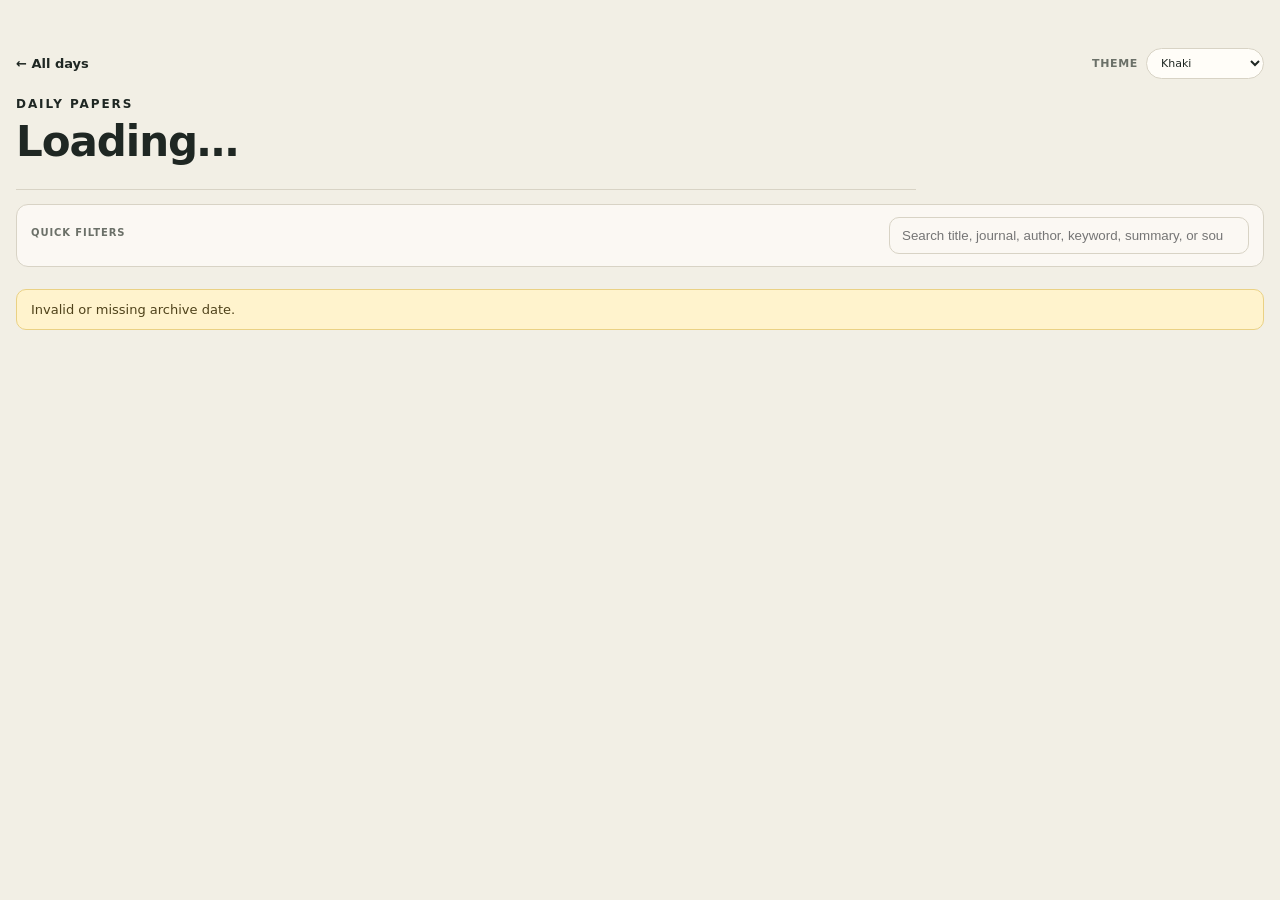
<file: site/day.html>
<!doctype html>
<html lang="en" data-theme="khaki">
<head>
  <meta charset="utf-8" />
  <meta name="viewport" content="width=device-width, initial-scale=1" />
  <title>PaperDaily · Daily Papers</title>
  <link rel="stylesheet" href="style.css" />
  <link rel="stylesheet" href="layout.css" />
</head>
<body>
  <main class="shell">
    <div class="page-topbar">
      <a class="back-link" id="backLink" href="./">← All days</a>
      <div class="topbar-controls">
        <div id="topicControl" class="topic-control" aria-label="Research topic selector"></div>
        <div id="themeControl" class="theme-control" aria-label="Theme selector"></div>
      </div>
    </div>
    <header class="day-header">
      <p class="eyebrow" id="topicLabel">DAILY PAPERS</p>
      <h1 id="dayTitle">Loading…</h1>
      <div class="meta day-meta" id="meta"></div>
      <section id="sourceSummary"></section>
    </header>

    <section class="filter-panel" aria-label="Paper filters">
      <div class="quick-filter-block">
        <span class="filter-label">Quick filters</span>
        <div id="keywordFilters" class="filters"></div>
      </div>
      <input id="search" type="search" placeholder="Search title, journal, author, keyword, summary, or source…" />
    </section>

    <section id="status"></section>
    <section id="papers" class="papers"></section>
  </main>
  <script src="theme.js"></script>
  <script src="topics.js"></script>
  <script src="day.js"></script>
</body>
</html>
</file>
<file: site/style.css>
:root {
  font-family: Inter, ui-sans-serif, system-ui, -apple-system, BlinkMacSystemFont, "Segoe UI", sans-serif;
  --bg: #f2efe5;
  --surface: #fffdf8;
  --text: #1f2723;
  --muted: #6b7068;
  --border: #d8d3c5;
  --accent: #75684d;
  --accent-text: #ffffff;
  color: var(--text);
  background: var(--bg);
  color-scheme: light;
}
:root[data-theme="black"] {
  --bg: #0d0d0d;
  --surface: #171717;
  --text: #f2f2f2;
  --muted: #a4a4a4;
  --border: #353535;
  --accent: #f0f0f0;
  --accent-text: #111111;
  color-scheme: dark;
}
:root[data-theme="navy"] {
  --bg: #edf2f7;
  --surface: #ffffff;
  --text: #17263a;
  --muted: #657386;
  --border: #ccd7e3;
  --accent: #244d78;
  --accent-text: #ffffff;
}
:root[data-theme="forest"] {
  --bg: #eef3ee;
  --surface: #fbfdfb;
  --text: #173126;
  --muted: #64766c;
  --border: #cbd8cf;
  --accent: #3d6b54;
  --accent-text: #ffffff;
}
:root[data-theme="burgundy"] {
  --bg: #f6f0f2;
  --surface: #fffdfd;
  --text: #3a1c25;
  --muted: #7b6870;
  --border: #dfcfd4;
  --accent: #7a3348;
  --accent-text: #ffffff;
}
:root[data-theme="custom"] { color-scheme: light; }
* { box-sizing: border-box; }
body { margin: 0; background: var(--bg); color: var(--text); }
a { color: inherit; }
.shell { width: min(1100px, calc(100% - 32px)); margin: 0 auto; padding: 48px 0 88px; }
header { display: flex; justify-content: space-between; gap: 32px; align-items: end; border-bottom: 1px solid var(--border); padding-bottom: 24px; }
.eyebrow { font-size: 12px; letter-spacing: .16em; font-weight: 700; margin: 0 0 10px; }
h1 { font-size: clamp(34px, 5vw, 52px); line-height: 1; margin: 0; letter-spacing: -.035em; }
.lede { margin: 14px 0 0; color: var(--muted); }
.meta { font-size: 13px; color: var(--muted); white-space: nowrap; }
.home-layout { display: grid; grid-template-columns: minmax(0, 1fr) 330px; gap: 28px; align-items: start; }
.archive-column { min-width: 0; }
.rankings-sidebar { margin-top: 40px; position: sticky; top: 24px; display: grid; gap: 14px; }
.ranking-panel,.day-card,.paper,.source-total-pill { background: var(--surface); border: 1px solid var(--border); }
.ranking-panel { border-radius: 16px; padding: 18px; }
.ranking-head { padding-bottom: 12px; border-bottom: 1px solid var(--border); }
.ranking-title { margin: 0; font-size: 20px; }
.ranking-list { margin: 14px 0 0; padding-left: 24px; display: grid; gap: 13px; }
.ranking-item { padding-left: 3px; }
.ranking-item > a { font-size: 13px; line-height: 1.35; font-weight: 650; text-decoration: none; }
.ranking-item > a:hover { text-decoration: underline; }
.ranking-meta { margin-top: 5px; display: flex; justify-content: space-between; gap: 8px; color: var(--muted); font-size: 10px; }
.ranking-score { font-weight: 800; }
.ranking-empty { color: var(--muted); font-size: 12px; line-height: 1.4; }
.section-head { display: flex; justify-content: space-between; align-items: end; margin: 36px 0 16px; }
.section-title { margin: 0; font-size: 25px; }
.archive-grid { display: grid; grid-template-columns: repeat(auto-fit, minmax(300px, 1fr)); gap: 14px; }
.day-card { display: block; text-decoration: none; border-radius: 16px; padding: 22px; transition: transform .15s ease, border-color .15s ease, box-shadow .15s ease; }
.day-card:hover { transform: translateY(-2px); border-color: var(--accent); box-shadow: 0 8px 24px color-mix(in srgb, var(--text) 8%, transparent); }
.day-card-top { display: flex; align-items: center; justify-content: space-between; gap: 12px; }
.day-date { font-weight: 700; }
.today-badge { font-size: 10px; letter-spacing: .12em; border: 1px solid var(--border); border-radius: 999px; padding: 5px 7px; }
.day-count-row { display: flex; align-items: baseline; gap: 8px; margin-top: 20px; }
.day-count { font-size: 27px; line-height: 1; letter-spacing: -.025em; font-weight: 750; }
.day-label { font-size: 11px; color: var(--muted); }
.day-presets { display: flex; flex-wrap: wrap; gap: 8px 14px; margin-top: 10px; color: var(--muted); font-size: 11px; }
.day-presets strong { color: var(--text); }
.top-preview { margin: 17px 0 0; padding-left: 20px; display: grid; gap: 8px; }
.top-preview li { font-size: 13px; line-height: 1.35; padding-left: 3px; }
.top-preview li::marker { color: var(--muted); font-weight: 700; }
.source-pills { display: flex; flex-wrap: wrap; gap: 6px; margin-top: 20px; }
.source-pill,.ai-pill { font-size: 11px; border: 1px solid var(--border); border-radius: 999px; padding: 5px 8px; text-transform: capitalize; }
.ai-pill { font-weight: 800; }
.open-day { margin-top: 22px; font-size: 13px; font-weight: 700; }
.day-warning { margin-top: 12px; font-size: 12px; color: #9a6c10; }
.back-link { display: inline-block; margin-bottom: 18px; text-decoration: none; font-size: 13px; font-weight: 700; }
.day-header { display: block; max-width: 900px; padding-bottom: 18px; }
.day-header h1 { font-size: clamp(28px, 3.6vw, 42px); letter-spacing: -.025em; }
.day-meta { margin-top: 8px; white-space: normal; }
.source-summary { margin: 12px 0 0; display: flex; flex-wrap: wrap; gap: 6px; }
.source-total-pill { border-radius: 999px; padding: 6px 9px; font-size: 11px; }
.source-total-pill strong { margin-right: 4px; }
.filter-panel { display: grid; grid-template-columns: minmax(0, 1fr) minmax(280px, 360px); gap: 14px; align-items: center; margin: 14px 0 22px; padding: 12px 14px; border: 1px solid var(--border); border-radius: 12px; background: color-mix(in srgb, var(--surface) 72%, transparent); }
.quick-filter-block { min-width: 0; }
.filter-label { display: block; margin-bottom: 7px; color: var(--muted); font-size: 10px; font-weight: 800; letter-spacing: .09em; text-transform: uppercase; }
.filters { display: flex; flex-wrap: wrap; gap: 6px; }
button { border: 1px solid var(--border); border-radius: 999px; padding: 7px 10px; background: transparent; color: var(--text); cursor: pointer; text-transform: capitalize; }
button.active { background: var(--accent); color: var(--accent-text); border-color: var(--accent); }
button span { opacity: .65; margin-left: 4px; }
.quick-filter { font-size: 10px; line-height: 1.2; }
.filter-empty { font-size: 11px; }
input[type=search] { width: 100%; padding: 10px 12px; border: 1px solid var(--border); border-radius: 10px; background: transparent; color: var(--text); }
.papers { display: grid; gap: 12px; }
.featured-papers,.more-papers-list { display: grid; gap: 12px; }
.digest-heading { display: flex; justify-content: space-between; align-items: end; margin: 16px 0 2px; padding-top: 6px; }
.digest-heading.secondary { margin-top: 36px; border-top: 1px solid var(--border); padding-top: 28px; }
.digest-heading > span { font-size: 12px; color: var(--muted); }
.paper { border-radius: 14px; padding: 22px; }
.paper.top-paper { border-width: 2px; }
.paper-top { display: flex; flex-wrap: wrap; align-items: center; gap: 9px; font-size: 12px; color: var(--muted); text-transform: uppercase; letter-spacing: .05em; }
.source { font-weight: 800; color: var(--text); }
.rank-number { font-weight: 800; color: var(--muted); }
.score-badge,.topic-badge,.type-badge { border: 1px solid var(--border); border-radius: 999px; padding: 4px 7px; font-size: 10px; }
.score-badge { font-weight: 900; color: var(--text); }
.type-badge { font-weight: 750; letter-spacing: .02em; text-transform: none; }
h2 { font-size: 21px; line-height: 1.25; margin: 9px 0; }
h2 a { text-decoration: none; }
h2 a:hover { text-decoration: underline; }
.authors,.journal { font-size: 13px; color: var(--muted); margin: 5px 0; }
.paper-journal,.paper-authors { margin: 7px 0 0; color: var(--muted); font-size: 12px; line-height: 1.45; }
.paper-journal strong,.paper-authors strong { color: var(--text); margin-right: 5px; }
.keyword-list { display: flex; flex-wrap: wrap; gap: 6px; margin-top: 10px; }
.keyword-pill { border: 1px solid var(--border); border-radius: 999px; padding: 4px 8px; font-size: 10px; color: var(--muted); background: color-mix(in srgb, var(--surface) 86%, var(--bg)); }
.ai-note { margin: 16px 0; padding: 15px 16px; border-left: 3px solid var(--accent); background: color-mix(in srgb, var(--surface) 75%, var(--bg)); border-radius: 0 10px 10px 0; font-size: 14px; line-height: 1.5; }
.ai-note strong { font-size: 11px; letter-spacing: .08em; text-transform: uppercase; }
.ai-note p { margin: 4px 0 11px; }
.ai-note p:last-child { margin-bottom: 0; }
.rank-reason { font-size: 13px; color: var(--muted); font-style: italic; }
.abstract { line-height: 1.55; color: var(--text); opacity: .86; display: -webkit-box; -webkit-line-clamp: 5; -webkit-box-orient: vertical; overflow: hidden; }
.paper-links { display: flex; justify-content: space-between; gap: 16px; margin-top: 14px; font-size: 12px; color: var(--muted); }
.show-all { margin: 12px auto 0; padding: 11px 18px; font-weight: 700; }
.digest-paper { padding: 22px 24px; }
.digest-paper h2 { margin: 8px 0 0; font-size: clamp(18px, 2.2vw, 23px); }
.digest-summary { margin: 12px 0 16px; color: var(--text); opacity: .88; font-size: 14px; line-height: 1.6; }
.read-link { display: inline-block; font-size: 12px; font-weight: 800; text-decoration: none; color: var(--accent); }
.read-link:hover { text-decoration: underline; }
.more-papers { margin-top: 18px; border: 1px solid var(--border); border-radius: 14px; background: color-mix(in srgb, var(--surface) 58%, transparent); overflow: hidden; }
.more-papers > summary { cursor: pointer; list-style: none; padding: 18px 20px; font-size: 13px; font-weight: 800; }
.more-papers > summary::-webkit-details-marker { display: none; }
.more-papers > summary::after { content: ' +'; float: right; }
.more-papers[open] > summary::after { content: ' −'; }
.more-papers-list { padding: 0 12px 12px; }
.muted-text,.empty { color: var(--muted); }
.warning { background: #fff3cd; color: #4f421a; border: 1px solid #ead184; padding: 12px 14px; border-radius: 10px; margin-bottom: 14px; font-size: 13px; }
.update-banner { margin: 16px 0 0; padding: 11px 13px; border: 1px solid #d5a84f; border-radius: 10px; background: #fff4d6; color: #4b3913; font-size: 12px; }
.update-banner a { margin-left: 8px; font-weight: 800; }
.version-status { margin: 12px 0 -14px; color: var(--muted); font-size: 10px; text-align: right; }
@media (max-width: 900px) { .home-layout { grid-template-columns: 1fr; } .rankings-sidebar { position: static; margin-top: 0; } }
@media (max-width: 720px) { header,.digest-heading { align-items: flex-start; flex-direction: column; } .meta { white-space: normal; } .archive-grid { grid-template-columns: 1fr; } .filter-panel { grid-template-columns: 1fr; } .version-status { text-align: left; } }
</file>
<file: site/layout.css>
.shell { width: min(1280px, calc(100% - 32px)); }

.header-tools {
  display: flex;
  flex-direction: column;
  align-items: flex-end;
  gap: 10px;
  min-width: 230px;
}

.theme-control,
.topic-control {
  display: inline-flex;
  align-items: center;
  gap: 8px;
  color: var(--muted);
  font-size: 11px;
}

.theme-control label,
.topic-control label {
  font-weight: 750;
  letter-spacing: .06em;
  text-transform: uppercase;
}

.theme-control select,
.topic-control select {
  min-width: 118px;
  padding: 7px 28px 7px 10px;
  border: 1px solid var(--border);
  border-radius: 999px;
  background: var(--surface);
  color: var(--text);
  font: inherit;
  cursor: pointer;
}

.topic-control select { min-width: 180px; }
.topic-static { font-weight: 700; color: var(--text); }

.page-topbar {
  display: flex;
  align-items: center;
  justify-content: space-between;
  gap: 18px;
  margin-bottom: 18px;
}

.page-topbar .back-link { margin-bottom: 0; }

.topbar-controls {
  display: flex;
  align-items: center;
  justify-content: flex-end;
  gap: 14px;
  flex-wrap: wrap;
}

.home-layout {
  grid-template-columns: minmax(0, 1fr) 270px;
  gap: 24px;
}

.archive-grid {
  display: grid;
  grid-template-columns: 1fr;
  gap: 14px;
}

.day-card {
  display: grid;
  grid-template-columns: minmax(190px, 230px) minmax(0, 1fr);
  gap: 24px;
  align-items: stretch;
  padding: 20px 22px;
}

.day-card-main {
  display: flex;
  flex-direction: column;
  min-width: 0;
}

.day-card-preview {
  min-width: 0;
  padding-left: 22px;
  border-left: 1px solid var(--border);
}

.day-card-preview-label {
  margin-bottom: 9px;
  color: var(--muted);
  font-size: 10px;
  font-weight: 800;
  letter-spacing: .1em;
  text-transform: uppercase;
}

.day-count-row { margin-top: 14px; }
.day-count { font-size: 21px; }
.day-presets { margin-top: 8px; }
.open-day { margin-top: auto; padding-top: 18px; }
.top-preview { margin: 0; gap: 7px; }
.top-preview li { font-size: 12.5px; line-height: 1.35; }

.rankings-sidebar {
  margin-top: 40px;
  top: 20px;
}

.ranking-panel { padding: 16px; }
.ranking-title { font-size: 18px; }
.ranking-item > a { font-size: 12.5px; }

@media (max-width: 960px) {
  .home-layout { grid-template-columns: 1fr; }
  .rankings-sidebar { position: static; margin-top: 0; }
}

@media (max-width: 720px) {
  .header-tools { align-items: flex-start; min-width: 0; }
  .page-topbar { align-items: flex-start; }
  .topbar-controls { justify-content: flex-start; }
  .day-card { grid-template-columns: 1fr; gap: 16px; }
  .day-card-preview { border-left: 0; border-top: 1px solid var(--border); padding: 16px 0 0; }
}
</file>
